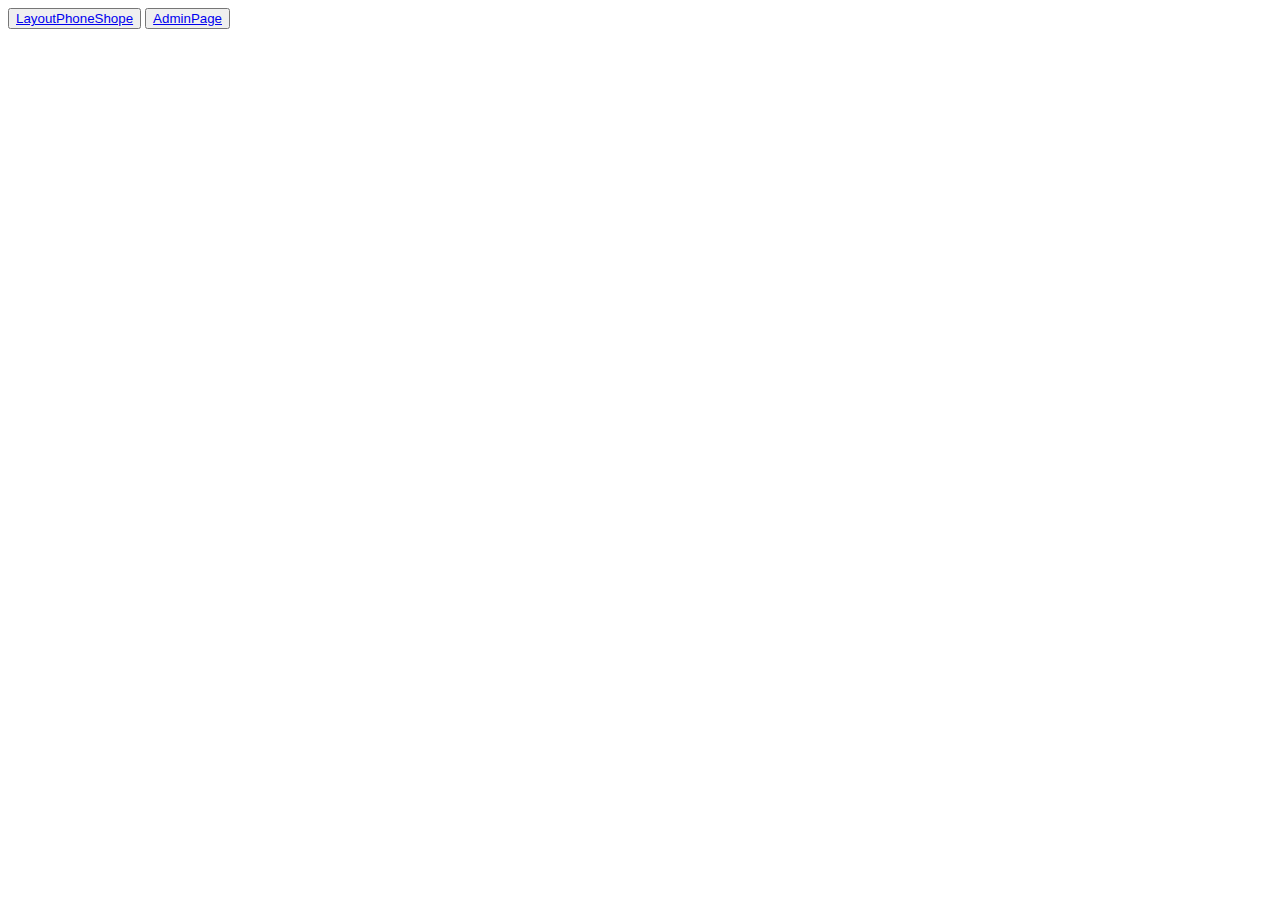
<file: index.html>
<!DOCTYPE html>
<html lang="en">
<head>
    <meta charset="UTF-8">
    <meta http-equiv="X-UA-Compatible" content="IE=edge">
    <meta name="viewport" content="width=device-width, initial-scale=1.0">
    <link rel="stylesheet" href="https://cdn.jsdelivr.net/npm/bootstrap@4.6.2/dist/css/bootstrap.min.css"
        integrity="sha384-xOolHFLEh07PJGoPkLv1IbcEPTNtaed2xpHsD9ESMhqIYd0nLMwNLD69Npy4HI+N" crossorigin="anonymous">
    <title>Document</title>
</head>
<body>

    <button class="btn btn-info"><a href="./layoutphoneshop/index.html">LayoutPhoneShope</a></button>
    <button class="btn btn-info"><a href="./adminPhoneShop/app/views/index.html">AdminPage</a></button>

    <script src="https://cdn.jsdelivr.net/npm/jquery@3.5.1/dist/jquery.slim.min.js"
        integrity="sha384-DfXdz2htPH0lsSSs5nCTpuj/zy4C+OGpamoFVy38MVBnE+IbbVYUew+OrCXaRkfj"
        crossorigin="anonymous"></script>
    <script src="https://cdn.jsdelivr.net/npm/bootstrap@4.6.2/dist/js/bootstrap.bundle.min.js"
        integrity="sha384-Fy6S3B9q64WdZWQUiU+q4/2Lc9npb8tCaSX9FK7E8HnRr0Jz8D6OP9dO5Vg3Q9ct"
        crossorigin="anonymous"></script>
</body>
</html>
</file>
